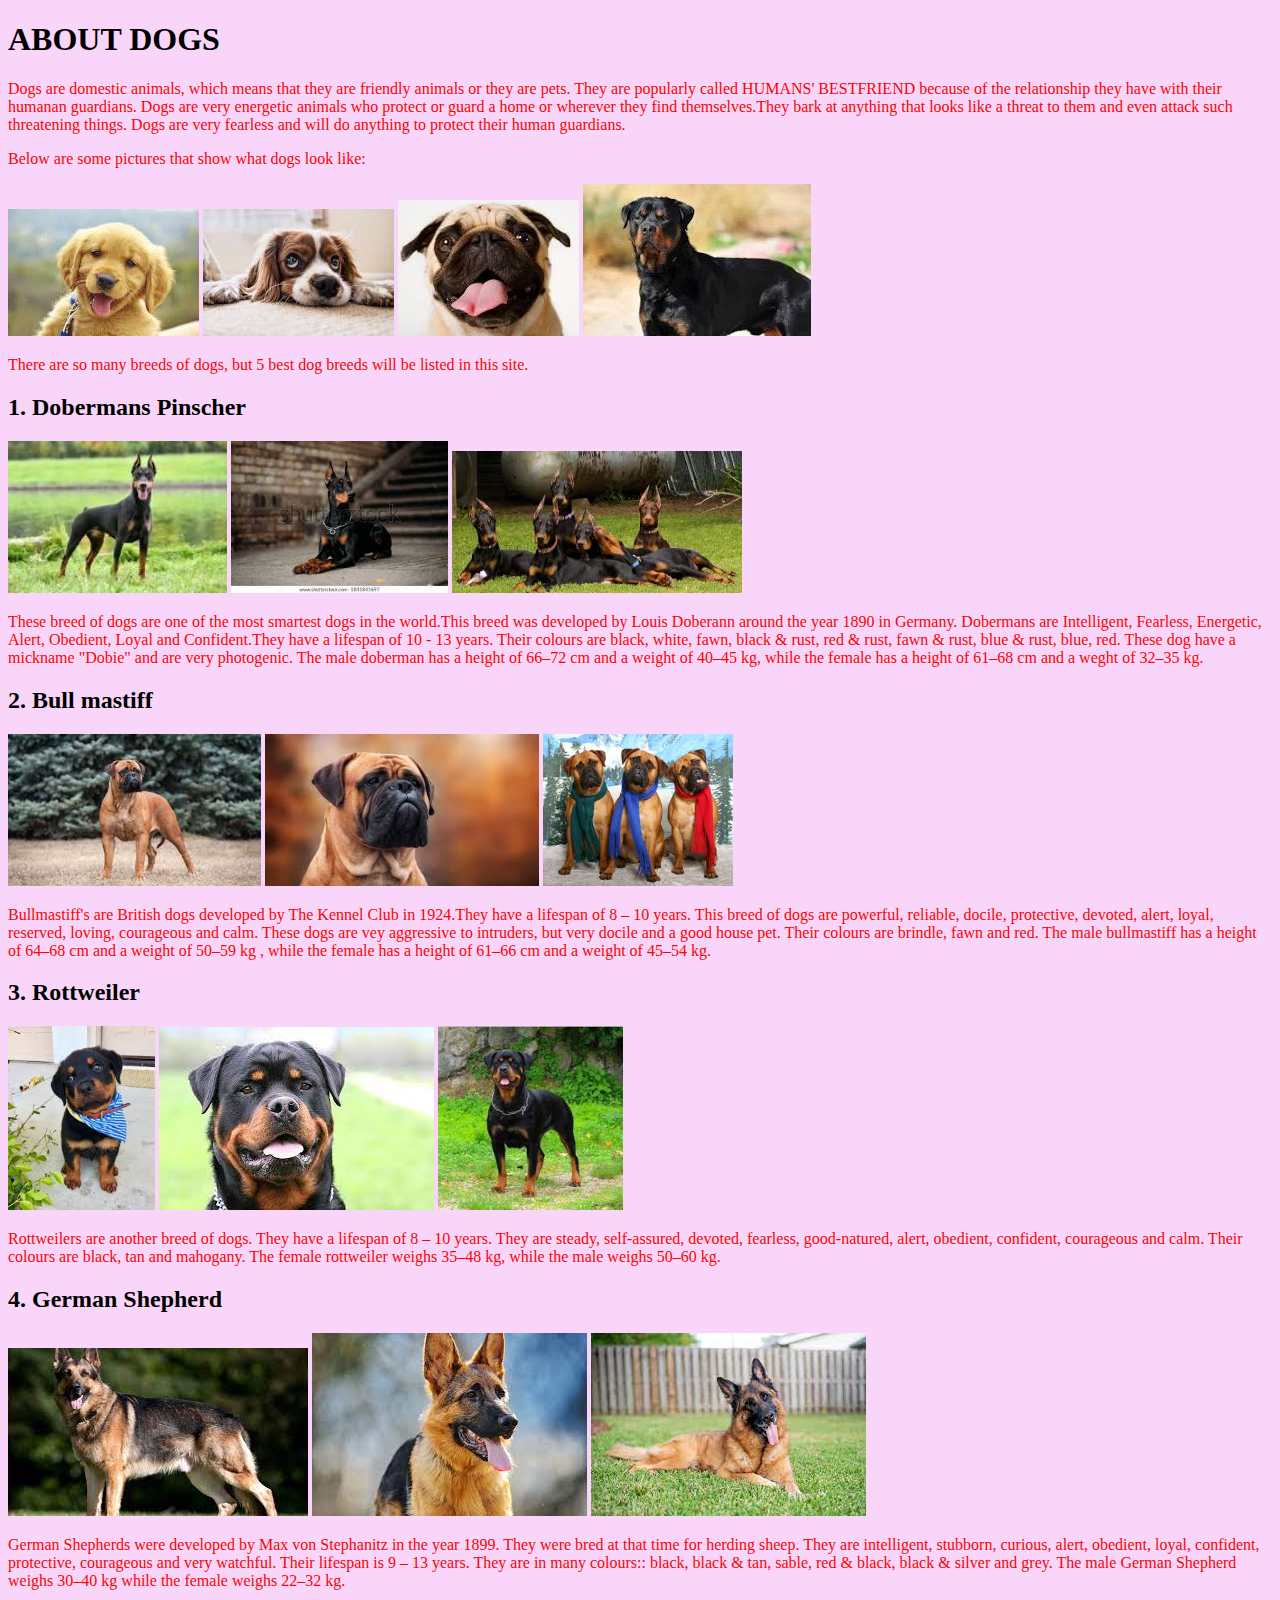
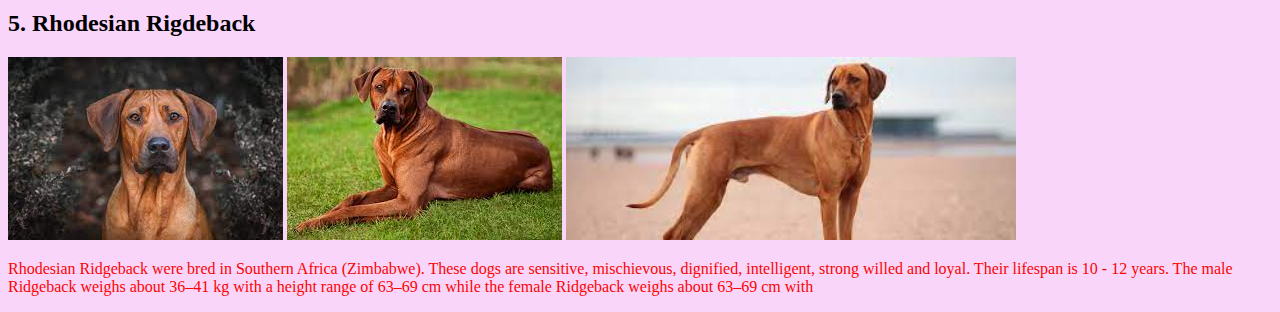
<file: index.html>
<!DOCTYPE html>
<html lang="en">
<head>
    <meta charset="UTF-8">
    <meta http-equiv="X-UA-Compatible" content="IE=edge">
    <meta name="viewport" content="width=device-width, initial-scale=1.0">
    <title>My first website</title>
    <link rel="stylesheet" href="styles.css">
</head>
<body>
    <h1>ABOUT DOGS</h1>
        
    <p class="first">Dogs are  domestic animals, which means that they are friendly animals or they are pets. They are popularly called HUMANS' BESTFRIEND because of the relationship they have with their humanan guardians. Dogs are very energetic animals who protect or guard a home or wherever they find themselves.They bark at anything that looks like a threat to them and even attack such threatening things. Dogs are very fearless and will do anything to protect their human guardians.</p>
    <p>Below are some pictures that show what dogs look like:</p>
    <img src = "./images/dog1.jpg"/>
    <img src = "./images/dog2.jpg"/>
    <img src = "./images/dog3.jpg"/>
    <img src = "./images/dog4.jpg"/>
    <p>There are so many breeds of dogs, but 5 best dog breeds will be listed in this site.</p>
    <h2>1. Dobermans Pinscher</h2>
    <img src = "./images/dob1.jpg" height = "152" length = "201"/> 
    <img src = "./images/e1.jpg" height = "152" length = "700"/> 
    <img src = "./images/e2.jpg" height = "142" length = "654"/> 
    <p>These breed of dogs are one of the most smartest dogs in the world.This breed was developed by Louis Doberann around the year 1890 in Germany. Dobermans are Intelligent, Fearless, Energetic, Alert, Obedient, Loyal and Confident.They have a lifespan of 10 - 13 years. Their colours are black, white, fawn, black & rust, red & rust, fawn & rust, blue & rust, blue, red. These dog have a mickname "Dobie" and are very photogenic. The male doberman has a height of 66–72 cm and a weight of 40–45 kg, while the female has a height of 61–68 cm and a weght of 32–35 kg.</p>
    <h2>2. Bull mastiff</h2>
    <img src = "./images/bull1.jpg" height = "152"/> 
    <img src = "./images/bull2.jpg" height = "152"/> 
    <img src = "./images/bull3.jpg" height = "152"/> 
    <p>Bullmastiff's are British dogs developed by The Kennel Club in 1924.They have a lifespan of 8 – 10 years. This breed of dogs are powerful, reliable, docile, protective, devoted, alert, loyal, reserved, loving, courageous and calm. These dogs are vey aggressive to intruders, but very docile and a good house pet. Their colours are brindle, fawn and red. The male bullmastiff has a height of 64–68 cm and a weight of 50–59 kg , while the female has a height of 61–66 cm and a weight of 45–54 kg.</p>
    <h2>3. Rottweiler</h2> 
    <img src = "./images/rot3.jpg" height = "184"/>
    <img src = "./images/rot1.jpg"/>
    <img src = "./images/rot5.jpg" height = "184"/>
    <p>Rottweilers are another breed of dogs. They have a lifespan of  8 – 10 years. They are steady, self-assured, devoted, fearless, good-natured, alert, obedient, confident, courageous and calm. Their colours are black, tan and mahogany. The female rottweiler weighs 35–48 kg, while the male weighs 50–60 kg.</p>
    <h2>4. German Shepherd</h2>
    <img src = "./images/ger1.jpg"/>
    <img src = "./images/ger2.jpg"/>
    <img src = "./images/ger3.jpg"/>
    <p>German Shepherds were developed by Max von Stephanitz in the year 1899. They were bred at that time for herding sheep. They are intelligent, stubborn, curious, alert, obedient, loyal, confident, protective, courageous and very watchful. Their lifespan is 9 – 13 years. They are in many colours:: black, black & tan, sable, red & black, black & silver and grey. The male German Shepherd weighs 30–40 kg while the female weighs 22–32 kg.</p>
    <h2>5. Rhodesian Rigdeback</h2>
    <img src = "./images/rhod1.jpg"/>
    <img src = "./images/rhod2.jpg"/>
    <img src = "./images/rhod3.jpg" height = "183"/>
    <p>Rhodesian Ridgeback were bred in Southern Africa (Zimbabwe). These dogs are sensitive, mischievous, dignified, intelligent, strong willed and loyal. Their lifespan is 10 - 12 years. The male Ridgeback weighs about 36–41 kg with a height range of  63–69 cm while the female Ridgeback weighs about  63–69 cm with </p>

    
</body>
</html>


<!-- <!Doctype html>
    <html lang="en">
    <head>
        <meta http-equiv ="refresh" content = "20">
        <title>My first website</title>
        <link rel="stylesheet" href="styles.css">
    </head>
    <body>
       
    </body>
  </html>   -->
</file>
<file: styles.css>
body{
    background-color: rgba(223, 49, 223, 0.2);
    /* background-image: url("https://images.pexels.com/photos/1612861/pexels-photo-1612861.jpeg?auto=compress&cs=tinysrgb&w=1260&h=750&dpr=1"); */
}

p{
    color: rgb(250, 4, 4);
}
</file>
